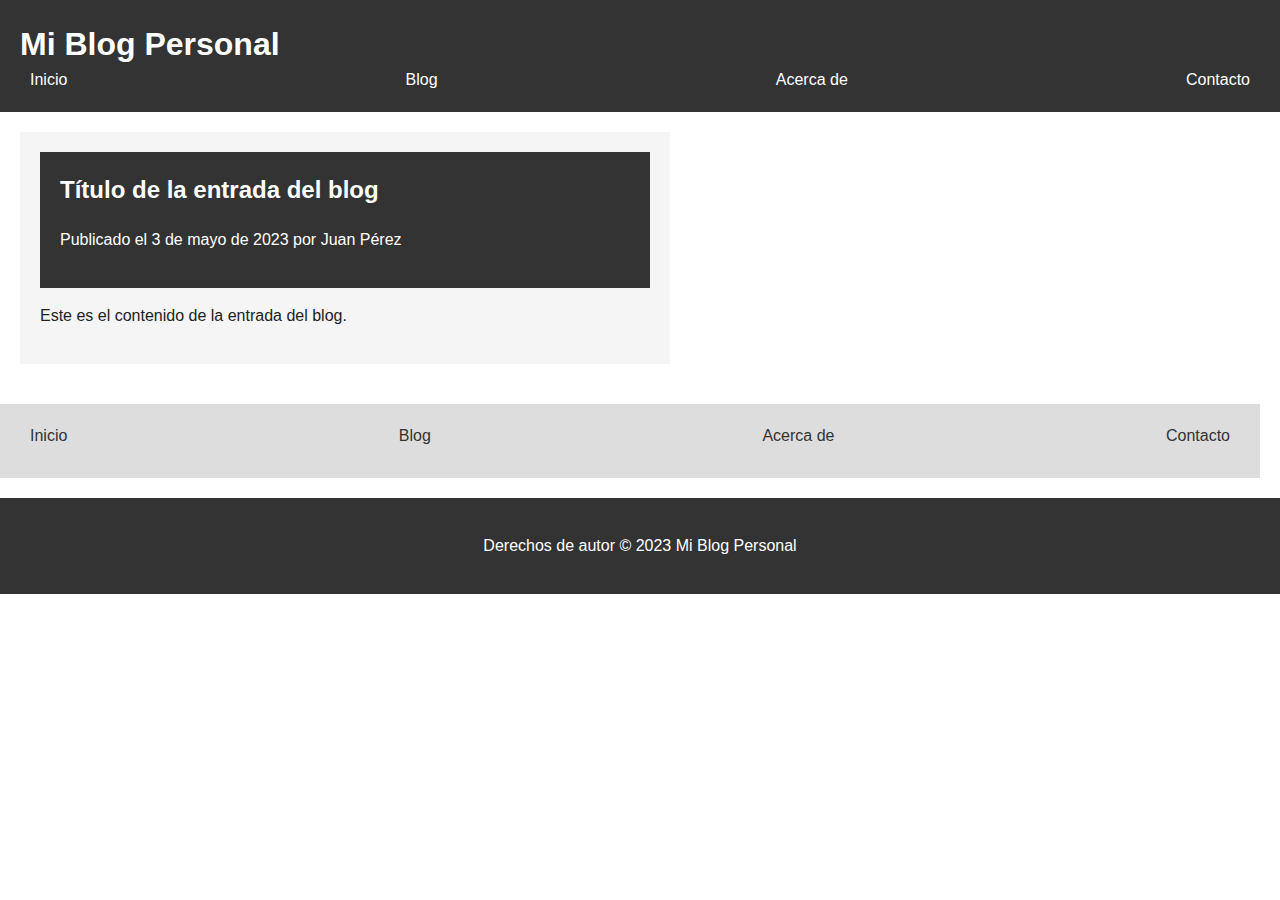
<file: blog.html>
<!DOCTYPE html>
<html>
<head>
	<title>Mi Blog Personal</title>
	<meta charset="utf-8">
	<meta name="viewport" content="width=device-width, initial-scale=1.0">
	<!-- Enlaces a hojas de estilo CSS -->
	<link rel="stylesheet" href="css/main.css">
    <link rel="stylesheet" href="css/blog.css">
</head>
<body>
	<!-- Encabezado del sitio -->
	<header>
		<h1>Mi Blog Personal</h1>
		<nav>
			<ul>
				<li><a href="#">Inicio</a></li>
				<li><a href="#">Blog</a></li>
				<li><a href="#">Acerca de</a></li>
				<li><a href="#">Contacto</a></li>
			</ul>
		</nav>
	</header>
	<!-- Contenido principal del sitio -->
	<main>
		<article>
			<header>
				<h2>Título de la entrada del blog</h2>
				<p>Publicado el 3 de mayo de 2023 por Juan Pérez</p>
			</header>
			<p>Este es el contenido de la entrada del blog.</p>
		</article>
	</main>
	<!-- Panel lateral para navegar a otras páginas -->
	<aside>
		<nav>
			<ul>
				<li><a href="#">Inicio</a></li>
				<li><a href="#">Blog</a></li>
				<li><a href="#">Acerca de</a></li>
				<li><a href="#">Contacto</a></li>
			</ul>
		</nav>
	</aside>
	<!-- Pie de página del sitio -->
	<footer>
		<p>Derechos de autor © 2023 Mi Blog Personal</p>
	</footer>
</body>
</html>
</file>
<file: css/main.css>
/*! HTML5 Boilerplate v8.0.0 | MIT License | https://html5boilerplate.com/ */

/* main.css 2.1.0 | MIT License | https://github.com/h5bp/main.css#readme */
/*
 * What follows is the result of much research on cross-browser styling.
 * Credit left inline and big thanks to Nicolas Gallagher, Jonathan Neal,
 * Kroc Camen, and the H5BP dev community and team.
 */

/* ==========================================================================
   Base styles: opinionated defaults
   ========================================================================== */

html {
  color: #222;
  font-size: 1em;
  line-height: 1.4;
}

/*
 * Remove text-shadow in selection highlight:
 * https://twitter.com/miketaylr/status/12228805301
 *
 * Vendor-prefixed and regular ::selection selectors cannot be combined:
 * https://stackoverflow.com/a/16982510/7133471
 *
 * Customize the background color to match your design.
 */

::-moz-selection {
  background: #b3d4fc;
  text-shadow: none;
}

::selection {
  background: #b3d4fc;
  text-shadow: none;
}

/*
 * A better looking default horizontal rule
 */

hr {
  display: block;
  height: 1px;
  border: 0;
  border-top: 1px solid #ccc;
  margin: 1em 0;
  padding: 0;
}

/*
 * Remove the gap between audio, canvas, iframes,
 * images, videos and the bottom of their containers:
 * https://github.com/h5bp/html5-boilerplate/issues/440
 */

audio,
canvas,
iframe,
img,
svg,
video {
  vertical-align: middle;
}

/*
 * Remove default fieldset styles.
 */

fieldset {
  border: 0;
  margin: 0;
  padding: 0;
}

/*
 * Allow only vertical resizing of textareas.
 */

textarea {
  resize: vertical;
}

/* ==========================================================================
   Author's custom styles
   ========================================================================== */

/* ==========================================================================
   Helper classes
   ========================================================================== */

/*
 * Hide visually and from screen readers
 */

.hidden,
[hidden] {
  display: none !important;
}

/*
 * Hide only visually, but have it available for screen readers:
 * https://snook.ca/archives/html_and_css/hiding-content-for-accessibility
 *
 * 1. For long content, line feeds are not interpreted as spaces and small width
 *    causes content to wrap 1 word per line:
 *    https://medium.com/@jessebeach/beware-smushed-off-screen-accessible-text-5952a4c2cbfe
 */

.sr-only {
  border: 0;
  clip: rect(0, 0, 0, 0);
  height: 1px;
  margin: -1px;
  overflow: hidden;
  padding: 0;
  position: absolute;
  white-space: nowrap;
  width: 1px;
  /* 1 */
}

/*
 * Extends the .sr-only class to allow the element
 * to be focusable when navigated to via the keyboard:
 * https://www.drupal.org/node/897638
 */

.sr-only.focusable:active,
.sr-only.focusable:focus {
  clip: auto;
  height: auto;
  margin: 0;
  overflow: visible;
  position: static;
  white-space: inherit;
  width: auto;
}

/*
 * Hide visually and from screen readers, but maintain layout
 */

.invisible {
  visibility: hidden;
}

/*
 * Clearfix: contain floats
 *
 * For modern browsers
 * 1. The space content is one way to avoid an Opera bug when the
 *    `contenteditable` attribute is included anywhere else in the document.
 *    Otherwise it causes space to appear at the top and bottom of elements
 *    that receive the `clearfix` class.
 * 2. The use of `table` rather than `block` is only necessary if using
 *    `:before` to contain the top-margins of child elements.
 */

.clearfix::before,
.clearfix::after {
  content: " ";
  display: table;
}

.clearfix::after {
  clear: both;
}

/* ==========================================================================
   EXAMPLE Media Queries for Responsive Design.
   These examples override the primary ('mobile first') styles.
   Modify as content requires.
   ========================================================================== */

@media only screen and (min-width: 35em) {
  /* Style adjustments for viewports that meet the condition */
}

@media print,
  (-webkit-min-device-pixel-ratio: 1.25),
  (min-resolution: 1.25dppx),
  (min-resolution: 120dpi) {
  /* Style adjustments for high resolution devices */
}

/* ==========================================================================
   Print styles.
   Inlined to avoid the additional HTTP request:
   https://www.phpied.com/delay-loading-your-print-css/
   ========================================================================== */

@media print {
  *,
  *::before,
  *::after {
    background: #fff !important;
    color: #000 !important;
    /* Black prints faster */
    box-shadow: none !important;
    text-shadow: none !important;
  }

  a,
  a:visited {
    text-decoration: underline;
  }

  a[href]::after {
    content: " (" attr(href) ")";
  }

  abbr[title]::after {
    content: " (" attr(title) ")";
  }

  /*
   * Don't show links that are fragment identifiers,
   * or use the `javascript:` pseudo protocol
   */
  a[href^="#"]::after,
  a[href^="javascript:"]::after {
    content: "";
  }

  pre {
    white-space: pre-wrap !important;
  }

  pre,
  blockquote {
    border: 1px solid #999;
    page-break-inside: avoid;
  }

  /*
   * Printing Tables:
   * https://web.archive.org/web/20180815150934/http://css-discuss.incutio.com/wiki/Printing_Tables
   */
  thead {
    display: table-header-group;
  }

  tr,
  img {
    page-break-inside: avoid;
  }

  p,
  h2,
  h3 {
    orphans: 3;
    widows: 3;
  }

  h2,
  h3 {
    page-break-after: avoid;
  }
}
</file>
<file: css/blog.css>
/* Estilos para el cuerpo del sitio */
body {
	margin: 0;
	padding: 0;
	font-family: Arial, sans-serif;
	font-size: 16px;
	line-height: 1.5;
}

/* Estilos para el encabezado del sitio */
header {
	background-color: #333;
	color: #fff;
	padding: 20px;
}

/* Estilos para el título del sitio */
header h1 {
	margin: 0;
}

/* Estilos para el menú de navegación */
nav ul {
	margin: 0;
	padding: 0;
	list-style: none;
	display: flex;
	justify-content: space-between;
}

nav ul li {
	margin: 0 10px;
}

nav ul li a {
	color: #fff;
	text-decoration: none;
}

/* Estilos para el contenido principal */
main {
	margin: 20px;
	display: flex;
	flex-wrap: wrap;
	justify-content: space-between;
}

/* Estilos para las entradas del blog */
article {
	flex-basis: calc(50% - 10px);
	background-color: #f5f5f5;
	padding: 20px;
	margin-bottom: 20px;
}

article h2 {
	margin-top: 0;
}

/* Estilos para el panel lateral */
aside {
	flex-basis: calc(25% - 10px);
	background-color: #ddd;
	padding: 20px;
	margin-right: 20px;
}

aside ul {
	margin: 0;
	padding: 0;
	list-style: none;
}

aside ul li {
	margin-bottom: 10px;
}

aside ul li a {
	color: #333;
	text-decoration: none;
}

/* Estilos para el pie de página */
footer {
	background-color: #333;
	color: #fff;
	padding: 20px;
	text-align: center;
	margin-top: 20px;
}
</file>
